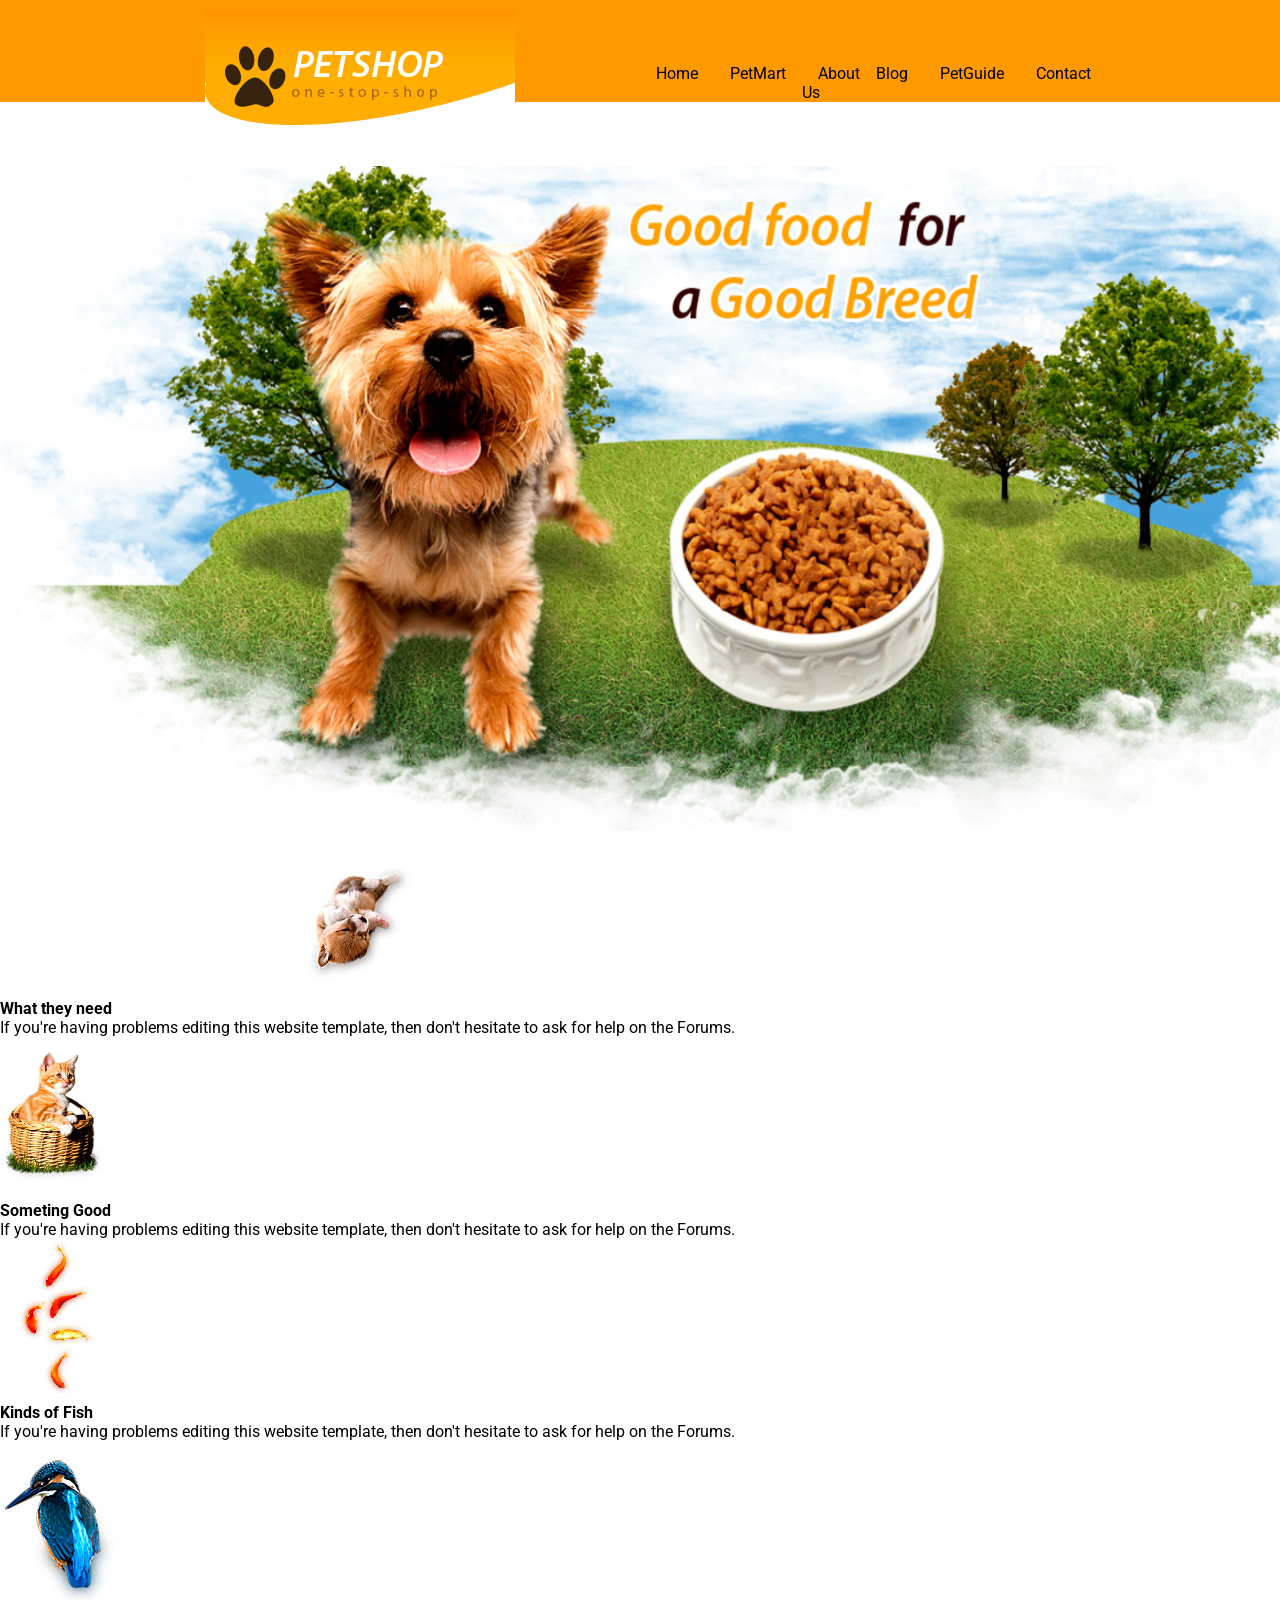
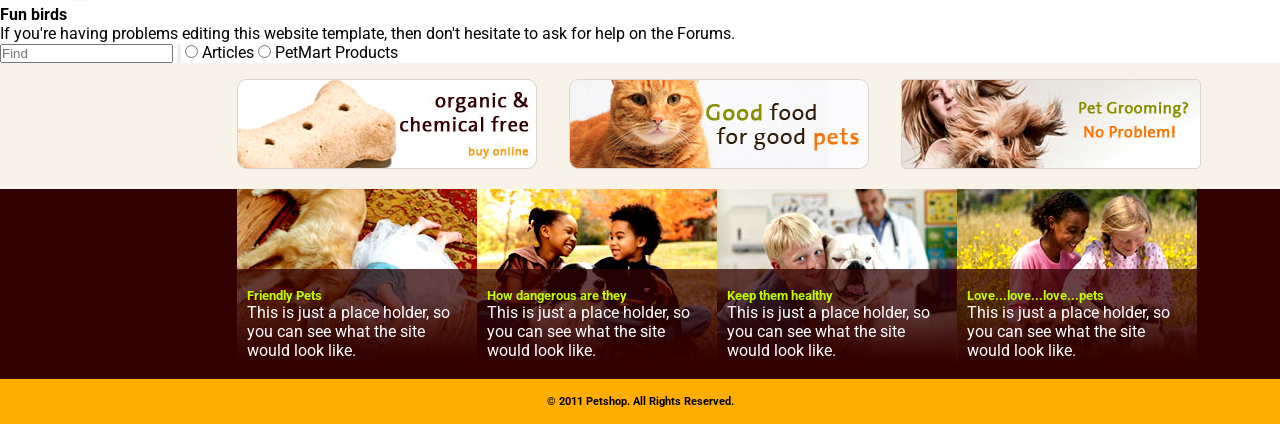
<file: index.html>
<!DOCTYPE html>
<html>
    <head>
        <title>Home</title>
        <link rel="stylesheet" href="/css/style.css">
        <!-- <style>
            .header-left{
                background-color: orange;
            }

            /* .nevigation-bar {
                
            } */

            .logo{
                /* background-color: orange; */
                padding-top: 50px;
                padding-left: 100px;
                /* margin-top: 300px; */
            }
        </style> -->
    </head>
    <body>
        <!-- header section -->
        <header class="site_header">
            <div class="header-area">
                <div class="header-left">
                    <div class="logo"><a href="index.html"><img src="/images/petshop-logo.gif" alt="logo"></a></div>
                </div>
                <div class="header-right">
                    <!-- meanu bar items -->
                    <ul class="navigation-bar">
                        <li><a href="index.html">Home</a></li>
                        <li><a href="PetMart.html">PetMart</a></li>
                        <li><a href="About.html">About Us</a></li>
                        <li><a href="Blog.html">Blog</a></li>
                        <li><a href="PetGuide.html">PetGuide</a></li>
                        <li><a href="Contact.html">Contact</a></li> 
                    </ul>
                </div>
            </div>
        </header>

        <!-- Hero section -->
         <section class="hero-section">
            <div class="hero_area">
                <div class="hero-image">
                    <img src="/images/hero-image.png" alt="hero-image" height="665" width="1500">
                </div>
            </div>
         </section>

         <section class="after-hero-section">
            <div class="pet-information">
                <div class="left-info">
                    <div class="pet-card">
                        <div class="pet-card-img">
                            <img src="/images/puppy.jpg" style="padding-left: 300px;">
                        </div>
                        <div class="pet-card-info">
                            <h4>What they need</h4>
                            <p>If you're having problems editing this website template, then don't hesitate to ask for help on the Forums.</p>
                        </div>
                    </div>
                     <div class="pet-card">
                        <div class="pet-card-img">
                            <img src="/images/cat.jpg">
                        </div>
                        <div class="pet-card-info">
                            <h4>Someting Good</h4>
                            <p>If you're having problems editing this website template, then don't hesitate to ask for help on the Forums.</p>
                        </div>
                    </div>
                     <div class="pet-card">
                        <div class="pet-card-img">
                            <img src="/images/koi.jpg">
                        </div>
                        <div class="pet-card-info">
                            <h4>Kinds of Fish</h4>
                            <p>If you're having problems editing this website template, then don't hesitate to ask for help on the Forums.</p>
                        </div>
                    </div>
                     <div class="pet-card">
                        <div class="pet-card-img">
                            <img src="/images/bird.jpg">
                        </div>
                        <div class="pet-card-info">
                            <h4>Fun birds</h4>
                            <p>If you're having problems editing this website template, then don't hesitate to ask for help on the Forums.</p>
                        </div>
                    </div>
                </div>
                <div class="right-info">
                    <div class="right-top-info">
                        <div class="search-info">
                           <form>
                            <input type="text" placeholder="Find">
                            <input type="button" placeholder="Search">
                            <input type="radio" value="Articles">
                            <label>Articles</label>
                            <input type="radio" value="PetMart Products">
                            <label>PetMart Products</label>
                           </form>
                        </div>
                    </div>
                    <div class="right-bottom-info">
                        <div class="guide-discount"></div>
                        <!-- hrer code and also above -->
                    </div>
                </div>
            </div>
         </section>

         <!-- footer -->
          <footer>
            <div class="footer-top">
                    <div class="pet-slogan-cards">
                        <div class="slogan-card"><img src="/images/slogan1.jpg"></div>
                        <div class="slogan-card"><img src="/images/slogan2.jpg"></div>
                        <div class="slogan-card"><img src="/images/slogan3.jpg"></div>
                    </div> 
            </div>    
            <div class="footer-middel">
                <div class="about-pets">
                    <div class="about-pets-card">
                        <div class="about-pets-img"><img src="/images/friendly-pets.jpg"></div>
                        <div class="about-pets-info">
                            <h5 class="about-card-heading">Friendly Pets</h5>
                            <p class="about-card-pera">This is just a place holder, so you can see what the site would look like.</p>
                        </div>
                    </div>
                    <div class="about-pets-card">
                        <div class="about-pets-img"><img src="/images/pet-lover2.jpg"></div>
                        <div class="about-pets-info">
                            <h5 class="about-card-heading">How dangerous are they</h5>
                            <p class="about-card-pera">This is just a place holder, so you can see what the site would look like.</p>
                        </div>
                    </div>
                    <div class="about-pets-card">
                        <div class="about-pets-img"><img src="/images/healthy-dog.jpg"></div>
                        <div class="about-pets-info">
                            <h5 class="about-card-heading">Keep them healthy</h5>
                            <p class="about-card-pera">This is just a place holder, so you can see what the site would look like.</p>
                        </div>
                    </div>
                    <div class="about-pets-card">
                        <div class="about-pets-img"><img src="/images/pet-lover.jpg"></div>
                        <div class="about-pets-info">
                            <h5 class="about-card-heading">Love...love...love...pets</h5>
                            <p class="about-card-pera">This is just a place holder, so you can see what the site would look like.</p>
                        </div>
                    </div>
                </div>
            </div>
            <div class="footer-bottam">
                <h6>© 2011 Petshop. All Rights Reserved.</h6>
            </div>
          </footer>

         <!-- <section class="pet-slogan-section">
            <div class="pet-slogan-cards">
                <div class="slogan-card"><img src="/images/slogan1.jpg"></div>
                <div class="slogan-card"><img src="/images/slogan2.jpg"></div>
                <div class="slogan-card"><img src="/images/slogan3.jpg"></div>
            </div>
         </section> -->
    </body>
</html>
</file>
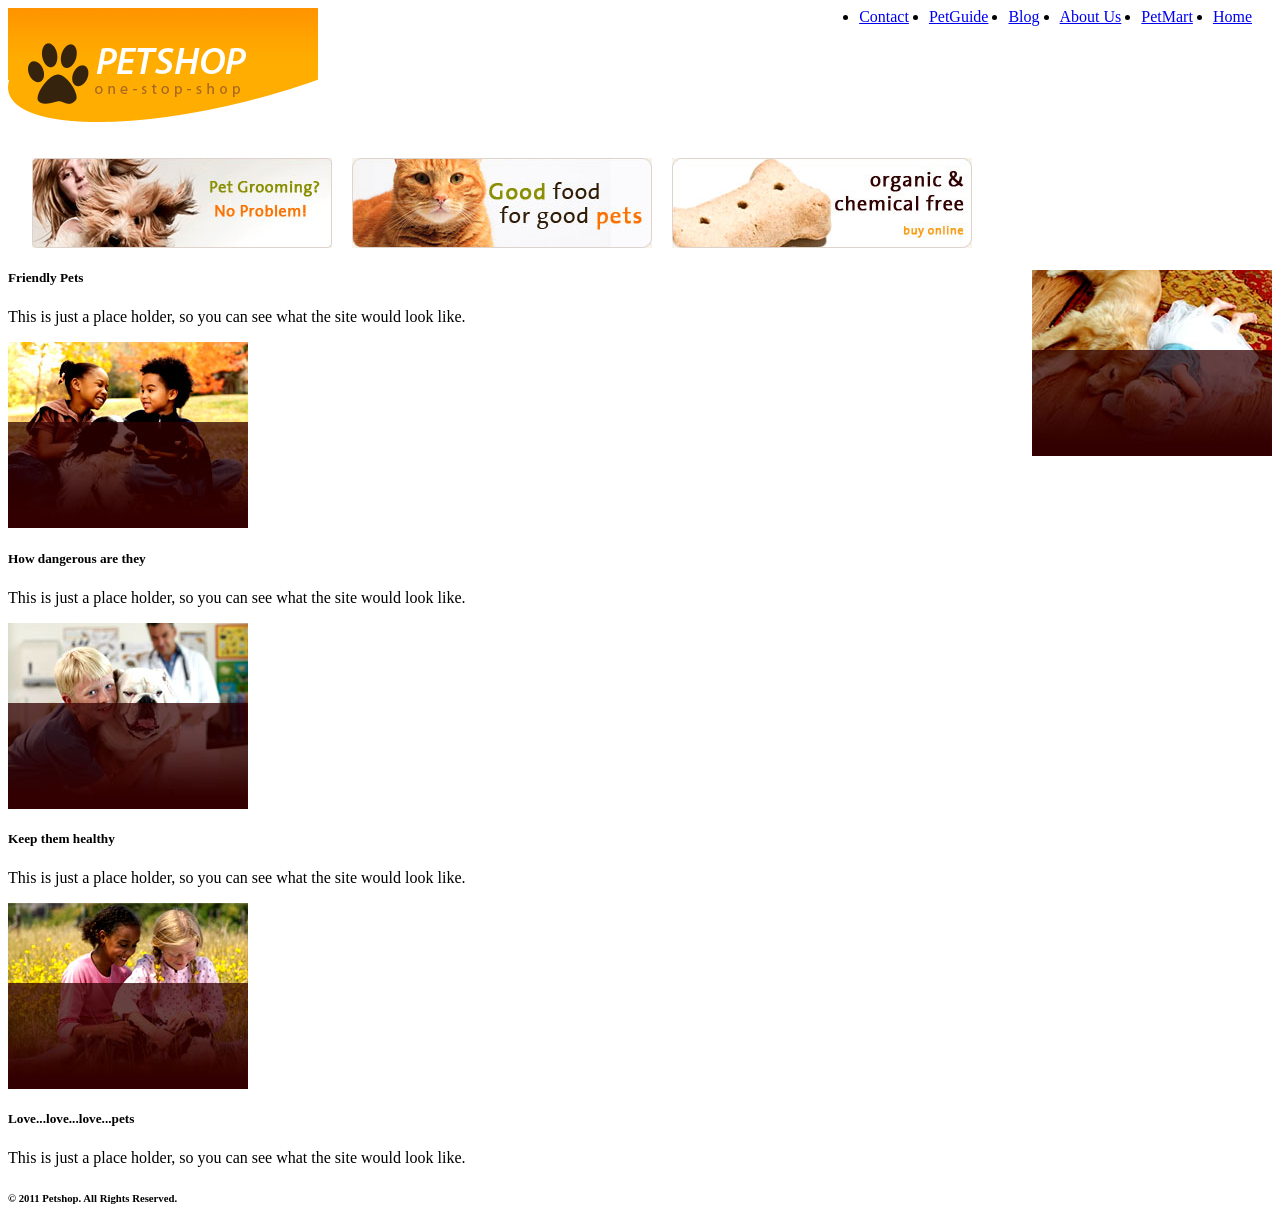
<file: Contact.html>
<!DOCTYPE htlm>
<html>
    <head>
        <title>Contact</title>
    </head>
    <body>
         <!-- header section -->
        <header class="site_header">
            <div class="header-area">
                <div class="header-left">
                    <div class="logo"><a href="index.html"><img src="/images/petshop-logo.gif" alt="logo" style="position:absolute; padding-bottom: 100px;"></a></div>
                </div>
                <div class="header-right">
                    <div class="nevigation-bar">
                        <!-- <h4><a href="index.html">Home</a></h4>
                        <h4><a href="">PetMart</a></h4>
                        <h4><a href="">About Us</a></h4>
                        <h4><a href="">Blog</a></h4>
                        <h4><a href="">PetGuide</a></h4>
                        <h4><a href="">Contact</a></h4> -->

                        <!-- meanu bar items -->
                        <ul>
                            <li style="float: right; padding-right: 20px;"><a href="index.html">Home</a></li>
                            <li style="float: right; padding-right: 20px;"><a href="PetMart.html">PetMart</a></li>
                            <li style="float: right; padding-right: 20px;"><a href="About.html">About Us</a></li>
                            <li style="float: right; padding-right: 20px;"><a href="Blog.html">Blog</a></li>
                            <li style="float: right; padding-right: 20px;"><a href="PetGuide.html">PetGuide</a></li>
                            <li style="float: right; padding-right: 20px;"><a href="Contact.html">Contact</a></li> 
                        </ul>
                    </div>
                </div>
            </div>
        </header>




         <!-- footer -->
          <footer>
            <div class="footer-top">
                    <div class="pet-slogan-cards"style="padding-top: 150px;">
                        <div class="slogan-card"><img src="/images/slogan1.jpg" style="float: right; padding-right: 300px;"></div>
                        <div class="slogan-card"><img src="/images/slogan2.jpg" style="float: right; padding-right: 20px;"></div>
                        <div class="slogan-card"><img src="/images/slogan3.jpg" style="float: right; padding-right: 20px;"></div>
                    </div> 
            </div>    
            <div class="footer-middel" style="padding-top: 90px;">
                <div class="about-pets">
                    <div class="about-pets-card">
                        <div class="about-pets-img" style="float: right;"><img src="/images/friendly-pets.jpg"></div>
                        <div class="about-pets-info">
                            <h5 class="about-card-heading">Friendly Pets</h5>
                            <p class="about-card-pera">This is just a place holder, so you can see what the site would look like.</p>
                        </div>
                    </div>
                    <div class="about-pets-card">
                        <div class="about-pets-img"><img src="/images/pet-lover2.jpg"></div>
                        <div class="about-pets-info">
                            <h5 class="about-card-heading">How dangerous are they</h5>
                            <p class="about-card-pera">This is just a place holder, so you can see what the site would look like.</p>
                        </div>
                    </div>
                    <div class="about-pets-card">
                        <div class="about-pets-img"><img src="/images/healthy-dog.jpg"></div>
                        <div class="about-pets-info">
                            <h5 class="about-card-heading">Keep them healthy</h5>
                            <p class="about-card-pera">This is just a place holder, so you can see what the site would look like.</p>
                        </div>
                    </div>
                    <div class="about-pets-card">
                        <div class="about-pets-img"><img src="/images/pet-lover.jpg"></div>
                        <div class="about-pets-info">
                            <h5 class="about-card-heading">Love...love...love...pets</h5>
                            <p class="about-card-pera">This is just a place holder, so you can see what the site would look like.</p>
                        </div>
                    </div>
                </div>
            </div>
            <div class="footer-bottam">
                <h6>© 2011 Petshop. All Rights Reserved.</h6>
            </div>
          </footer>

    </body>
</html>
</file>
<file: css/style.css>
@import url('https://fonts.googleapis.com/css2?family=Roboto:ital,wght@0,100..900;1,100..900&display=swap');

* {
    margin: 0;
    padding: 0;
}

body {
    background-color: #fff;
    font-size: 16px;
    font-weight: 400;
    font-family: "Roboto", sans-serif;
}

p {
    color: #000;
}

a, a:hover {
    text-decoration: none;
    color: #000;
}

a:active {
    color: orangered;
}

ul, li {
    list-style: none;
    padding: 0;
    margin: 0;
}

/* Header CSS */

header.site_header {
    background: #ff9900;
    padding: 3rem 0 0;
}

.header-area {
    max-width: 68%;
    margin: 0 auto;

    display: flex;
    justify-content: space-between;
    align-items: baseline;
}

.header-left, .header-right {
    width: 50%;
}

.header-right ul.navigation-bar {
    display: flex;
    /* align-items: baseline; */
}

.header-right ul.navigation-bar li a{
    padding: 1rem;
}


.header-left{
    /* padding-top: 1rem; */
    position: relative;
}

.logo {
    position: absolute;
    top: -68px;
}

.navigation-bar{
    margin-top: 1rem;
}

.hero-section{
    padding: 4rem 0 0 0;
}

.pet-slogan-cards {
    max-width: 63%;
    margin: 0 auto;
    display: flex;
    gap: 2rem;
}

.footer-top {
    background-color: #f8f3e9;
    padding: 1rem 0;
}

.about-pets {
    max-width: 63%;
    margin: 0 auto;
}

.about-pets {
    display: flex;
}

.footer-middel {
    background-color: #310000;
}

.about-pets-card {
    position: relative;
}

.about-pets-info {
    position: absolute;
    top: 89px;
    padding: 10px;
}

h5.about-card-heading {
    color: #BFFB05;
}

p.about-card-pera {
    color: #fff;
}

.footer-bottam {
    background-color: #ffad00;
}

.footer-bottam h6{
    color: #000;
    padding: 1rem;
    text-align: center;
}
</file>
